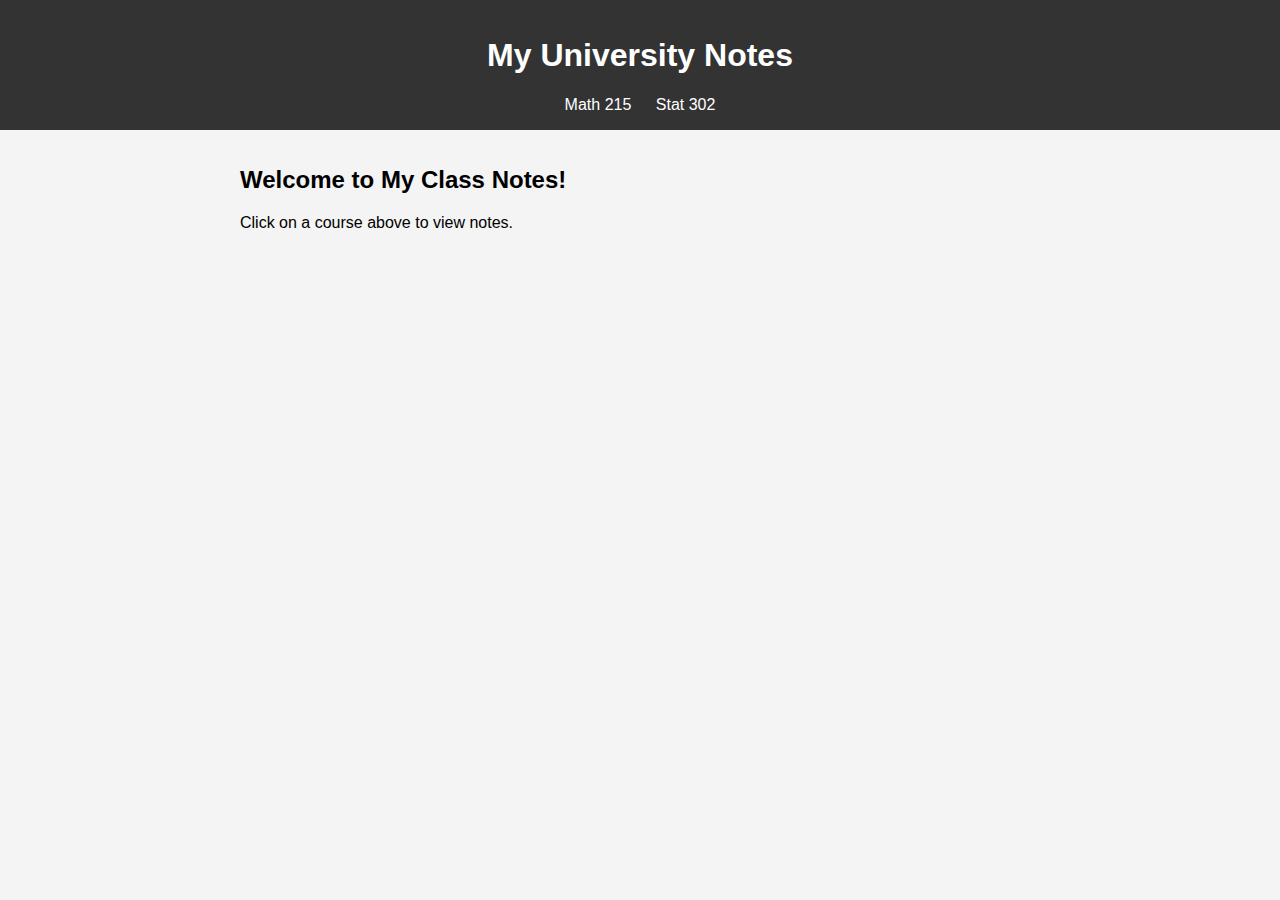
<file: index.html>
<!DOCTYPE html>
<html lang="en">
    <script src="../scripts/script.js"></script>
   
<head>
    <meta charset="UTF-8">
    <meta name="viewport" content="width=device-width, initial-scale=1.0">
    <title>My Class Notes</title>
    <link rel="stylesheet" href="styles/style.css">
</head>
<body>
    <header>
        <h1>My University Notes</h1>
        <nav>
            <a href="courses/math215.html">Math 215</a>
            <a href="courses/stat302.html">Stat 302</a>
        </nav>
    </header>
    <main>
        <h2>Welcome to My Class Notes!</h2>
        <p>Click on a course above to view notes.</p>
    </main>
</body>
</html>
</file>
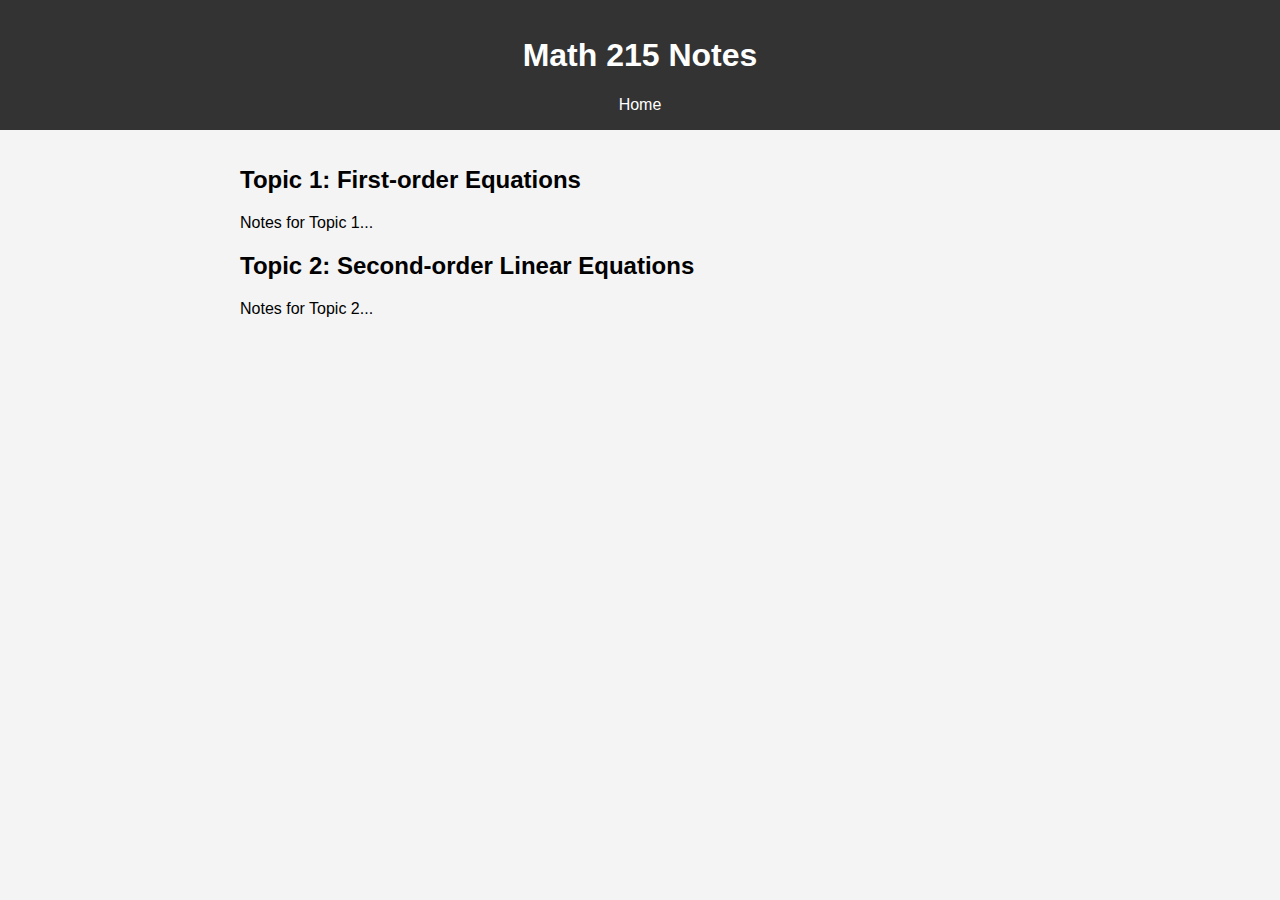
<file: courses/math215.html>
<!DOCTYPE html>
<html lang="en">
<head>
    <meta charset="UTF-8">
    <meta name="viewport" content="width=device-width, initial-scale=1.0">
    <title>Math 215 Notes</title>
    <link rel="stylesheet" href="../styles/style.css">
</head>
<body>
    <header>
        <h1>Math 215 Notes</h1>
        <nav>
            <a href="../index.html">Home</a>
        </nav>
    </header>
    <main>
        <h2>Topic 1: First-order Equations</h2>
        <p>Notes for Topic 1...</p>
        <h2>Topic 2: Second-order Linear Equations</h2>
        <p>Notes for Topic 2...</p>
    </main>
</body>
</html>
</file>
<file: styles/style.css>
body {
    font-family: Arial, sans-serif;
    background-color: #f4f4f4;
    margin: 0;
    padding: 0;
}

header {
    background-color: #333;
    color: #fff;
    padding: 1rem;
    text-align: center;
}

nav a {
    color: #fff;
    margin: 0 10px;
    text-decoration: none;
}

main {
    padding: 1rem;
    max-width: 800px;
    margin: auto;
}
#backToTop {
    position: fixed;
    bottom: 10px;
    right: 10px;
    padding: 10px;
    background-color: #333;
    color: #fff;
    cursor: pointer;
    display: none;
}
</file>
